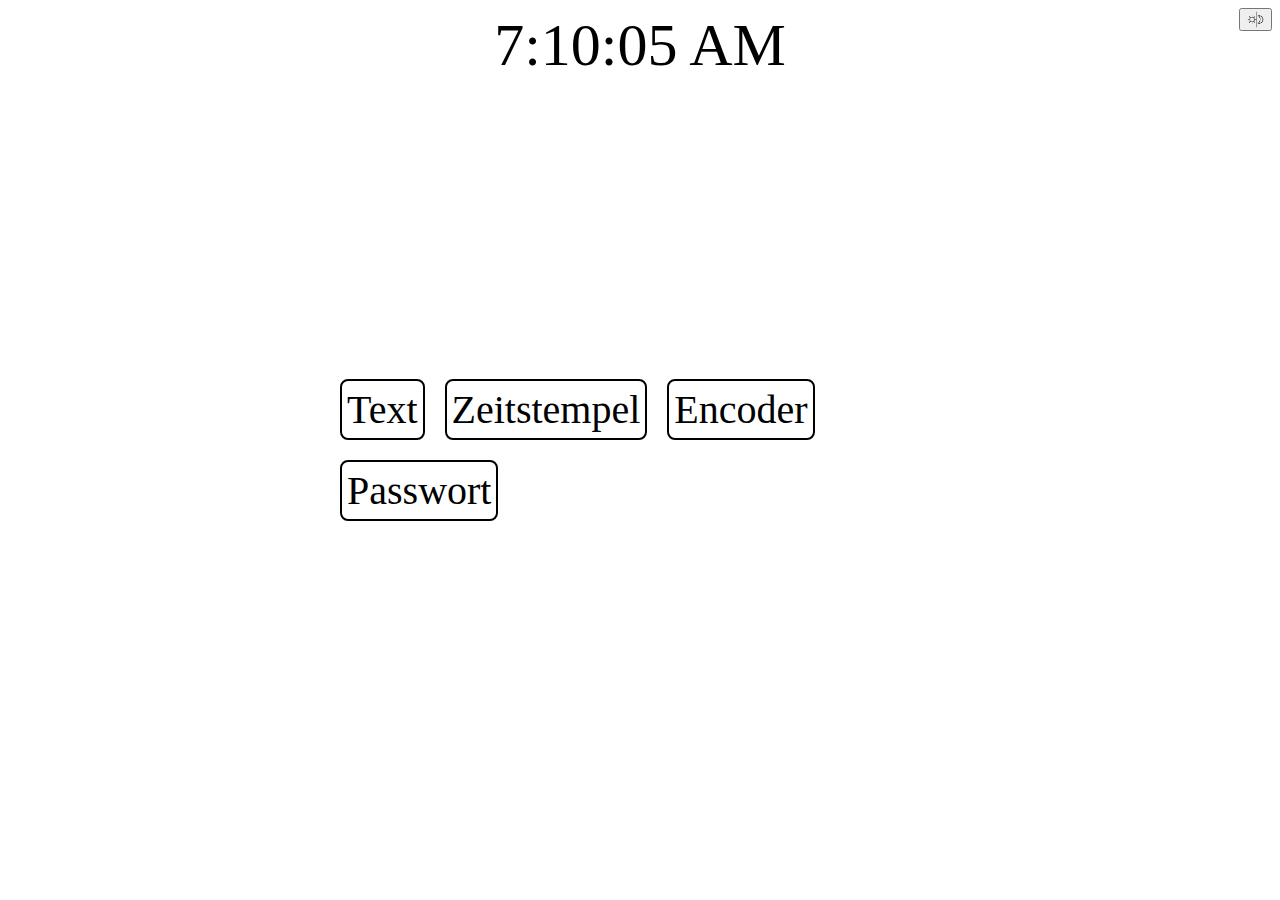
<file: index.html>
<!DOCTYPE html>
<html lang="en">
<head>
    <meta charset="UTF-8">
    <meta http-equiv="X-UA-Compatible" content="IE=edge">
    <meta name="viewport" content="width=device-width, initial-scale=1.0">
    <title>Startseite</title>
    <link rel="shortcut icon" href="[data-uri]" type="image/x-icon">
    <link rel="stylesheet" href="./assets/css/styles.css">
    <script type="text/javascript" src="./assets/js/init.js"></script>
    <script type="text/javascript" src="./assets/js/toggleTheme.js"></script>
    <script type="text/javascript" src="./assets/js/timeNow.js"></script>
</head>
<body>
    <div class="center-top big">
        <a style="text-decoration:none;border-style:none;" id="timeNow" href="./clock.html">00:00:00</a>
    </div>
    <div class="center" style="font-size: 30pt;"> 
        <!--max 16 items | item 9 braucht style="clear: both;" ... nur wenn alle "Text" heißen :((-->
        <a class="item" href="./textManipulation.html">Text</a>
        <a class="item" href="./timestamp.html">Zeitstempel</a>
        <a class="item" href="./textEncoder.html">Encoder</a>
        <!--<a class="item" href="./template.html">Vorlage</a>-->
        <a class="item" href="./password.html">Passwort</a>
    </div>
</body>
</html>
</file>
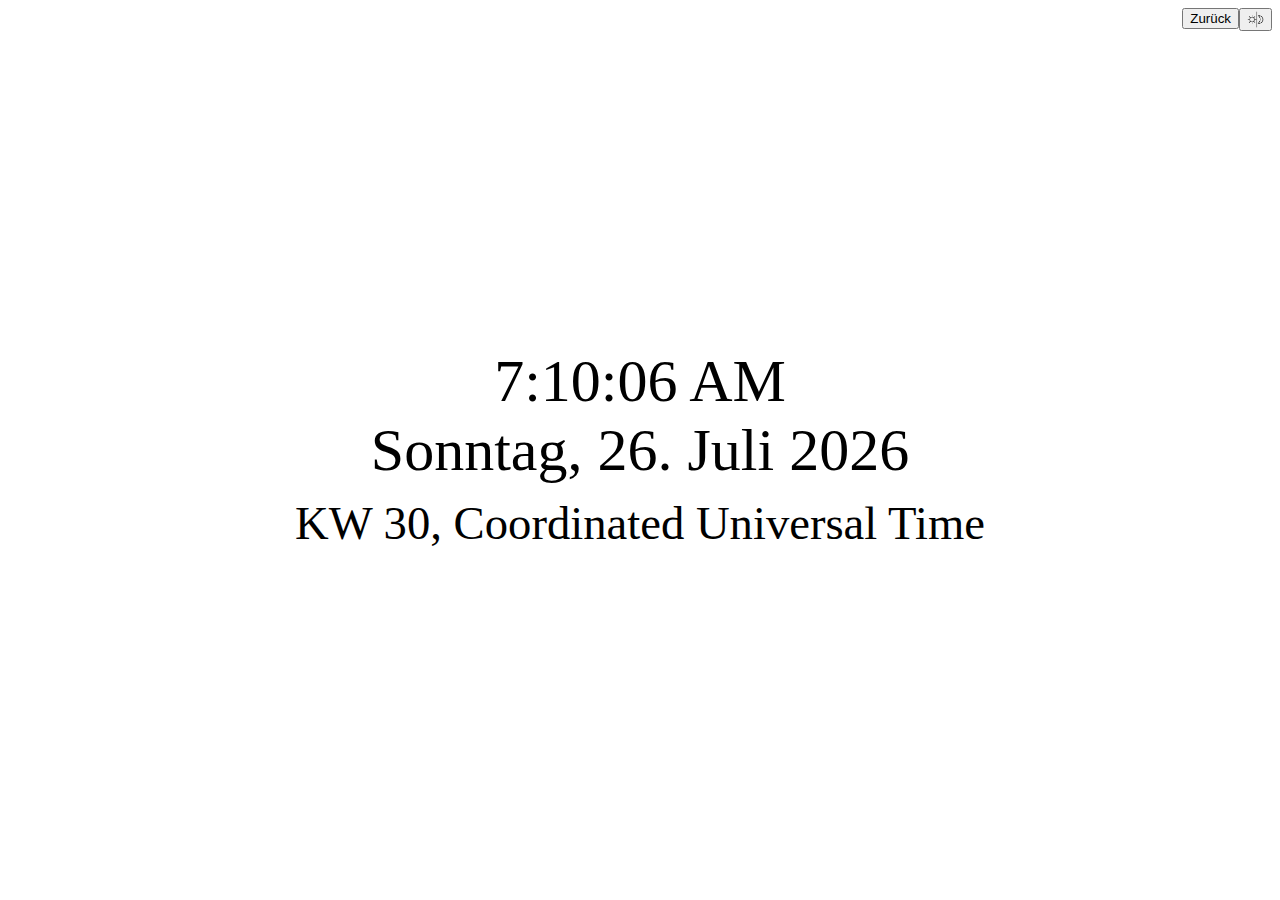
<file: clock.html>
<!DOCTYPE html>
<html lang="en">
<head>
    <meta charset="UTF-8">
    <meta http-equiv="X-UA-Compatible" content="IE=edge">
    <meta name="viewport" content="width=device-width, initial-scale=1.0">
    <title>Atomuhr-Uhrzeit</title>
    <link rel="shortcut icon" href="[data-uri]" type="image/x-icon">
    <link rel="stylesheet" href="./assets/css/styles.css">
    <script type="text/javascript" src="./assets/js/init.js"></script>
    <script type="text/javascript" src="./assets/js/toggleTheme.js"></script>
    <script type="text/javascript" src="./assets/js/clock.js"></script>
</head>
<body>
    <button style="float: right;" onclick="location.href='./index.html'">Zurück</button>
    <div class="center big">
        <nobr style="text-decoration:none;border-style:none;" id="timeNow">00:00:00</nobr><br>
        <nobr style="text-decoration:none;border-style:none;" id="dateNow">Kalender</nobr><br>
        <nobr style="text-decoration:none;border-style:none;font-size: 35pt;">KW <span id="calendarWeek"></span>, <span id="dst"></span></nobr>
    </div>
</body>
</html>
</file>
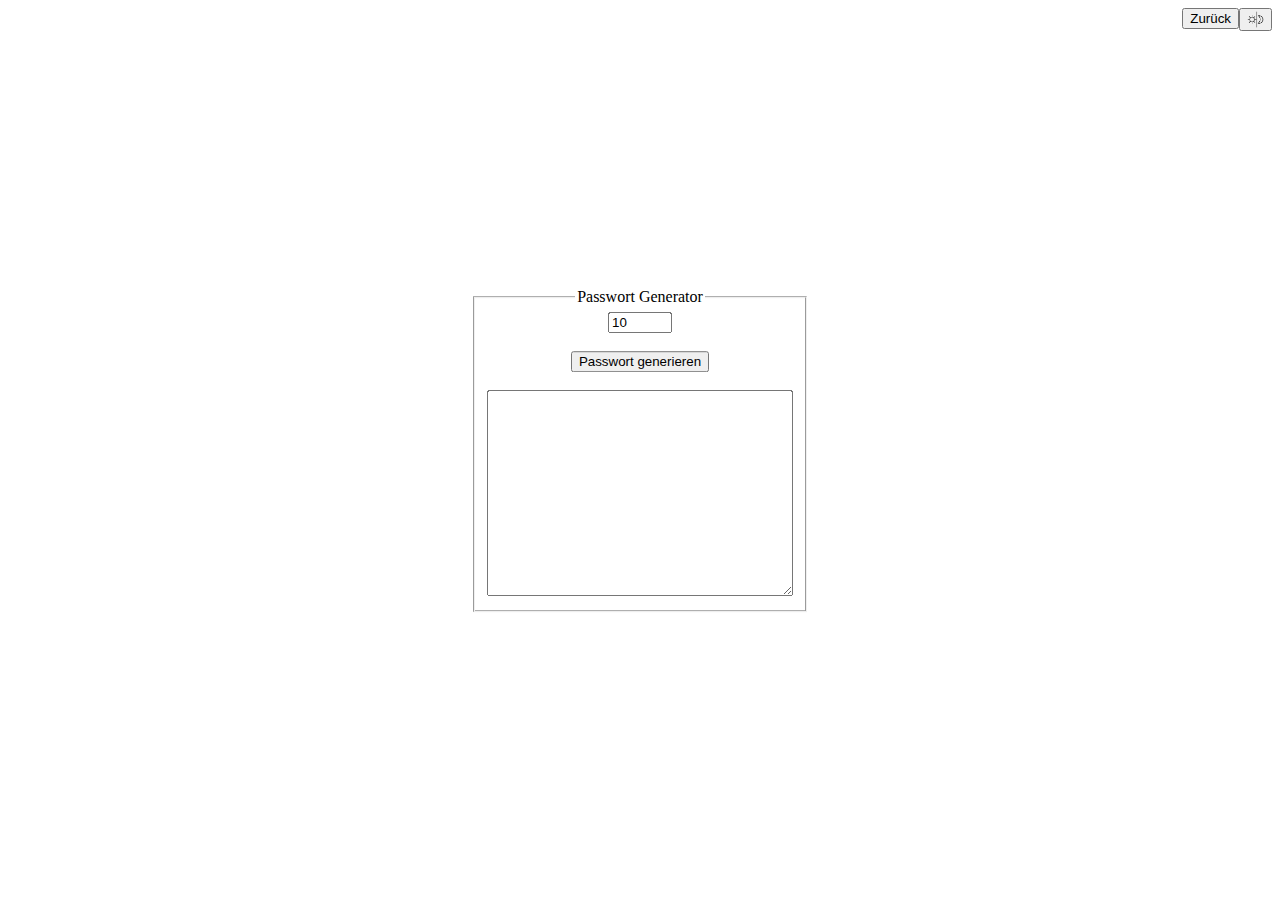
<file: password.html>
<!DOCTYPE html>
<html lang="en">
<head>
    <meta charset="UTF-8">
    <meta http-equiv="X-UA-Compatible" content="IE=edge">
    <meta name="viewport" content="width=device-width, initial-scale=1.0">
    <title>Passwort Generator</title>
    <link rel="shortcut icon" href="[data-uri]" type="image/x-icon">
    <link rel="stylesheet" href="./assets/css/styles.css">
    <script type="text/javascript" src="./assets/js/init.js"></script>
    <script type="text/javascript" src="./assets/js/toggleTheme.js"></script>
    <script type="text/javascript" src="./assets/js/passwordGenerator.js"></script>
</head>
<body>
    <button style="float: right;" onclick="location.href='./index.html'">Zurück</button>
    <div class="center">
        <fieldset>
            <legend id="passwordLegend">Passwort Generator</legend>
            <input type="number" id="numPasswords" min="1" max="100" value="10" placeholder="Anzahl Passwörter" size="10px">
            <br/><br/>
            <button id="generateButton" disabled="true" >Passwort generieren</button>
            <br/><br/>
            <textarea id="password" style="color: black; width: 300px; height: 200px;" readonly></textarea>
        </fieldset>
    </div>
</body>
</html>
</file>
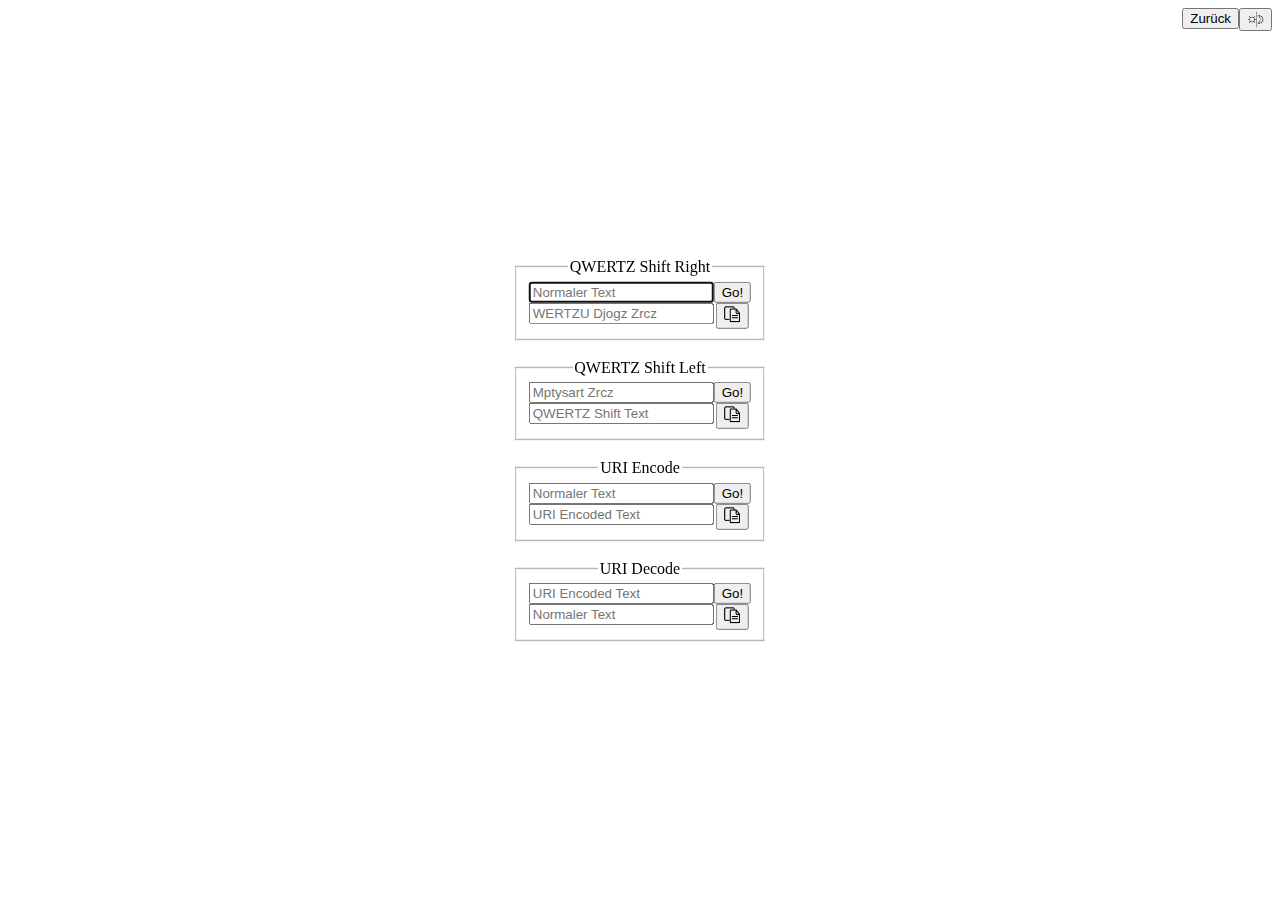
<file: textEncoder.html>
<!DOCTYPE html>
<html lang="en">
<head>
    <meta charset="UTF-8">
    <meta http-equiv="X-UA-Compatible" content="IE=edge">
    <meta name="viewport" content="width=device-width, initial-scale=1.0">
    <title>Text Encoder</title>
    <link rel="shortcut icon" href="[data-uri]" type="image/x-icon">
    <link rel="stylesheet" href="./assets/css/styles.css">
    <script type="text/javascript" src="./assets/js/init.js"></script>
    <script type="text/javascript" src="./assets/js/toggleTheme.js"></script>
    <script type="text/javascript" src="./assets/js/clipboard.js"></script>
    <script type="text/javascript" src="./assets/js/encoder.js"></script>
</head>
<body>
    <button style="float: right;" onclick="location.href='./index.html'">Zurück</button>
    <div class="center">
        <fieldset>
            <legend id="qwertzShiftRightLegend">QWERTZ Shift Right</legend>
            <input name="qwertzShiftRightNormal" id="qwertzShiftRightNormal" placeholder="Normaler Text" autofocus style="float: left; text-align: left;">
            <button id="qwertzShiftRightButton" style="float: left; text-align: left;">Go!</button><br>
            <input name="qwertzShiftRight" id="qwertzShiftRight" placeholder="WERTZU Djogz Zrcz" readonly style="float: left; text-align: left;">
            <button data-clipboard="qwertzShiftRight"></button>
        </fieldset><br>
        <fieldset>
            <legend id="qwertzShiftLeftLegend">QWERTZ Shift Left</legend>
            <input name="qwertzShiftLeftNormal" id="qwertzShiftLeftNormal" placeholder="Mptysart Zrcz" autofocus style="float: left; text-align: left;">
            <button id="qwertzShiftLeftButton" style="float: left; text-align: left;">Go!</button><br>
            <input name="qwertzShiftLeft" id="qwertzShiftLeft" placeholder="QWERTZ Shift Text" readonly style="float: left; text-align: left;">
            <button data-clipboard="qwertzShiftLeft"></button>
        </fieldset><br>
        <fieldset>
            <legend id="uriEncodeLegend">URI Encode</legend>
            <input name="uriEncodeNormal" id="uriEncodeNormal" placeholder="Normaler Text" autofocus style="float: left; text-align: left;">
            <button id="uriEncodeButton" style="float: left; text-align: left;">Go!</button><br>
            <input name="uriEncode" id="uriEncode" placeholder="URI Encoded Text" readonly style="float: left; text-align: left;">
            <button data-clipboard="uriEncode"></button>
        </fieldset><br>
        <fieldset>
            <legend id="uriDecodeLegend">URI Decode</legend>
            <input name="uriDecodeNormal" id="uriDecodeNormal" placeholder="URI Encoded Text" autofocus style="float: left; text-align: left;">
            <button id="uriDecodeButton" style="float: left; text-align: left;">Go!</button><br>
            <input name="uriDecode" id="uriDecode" placeholder="Normaler Text" readonly style="float: left; text-align: left;">
            <button data-clipboard="uriDecode"></button>
        </fieldset>
    </div>
</body>
</html>
</file>
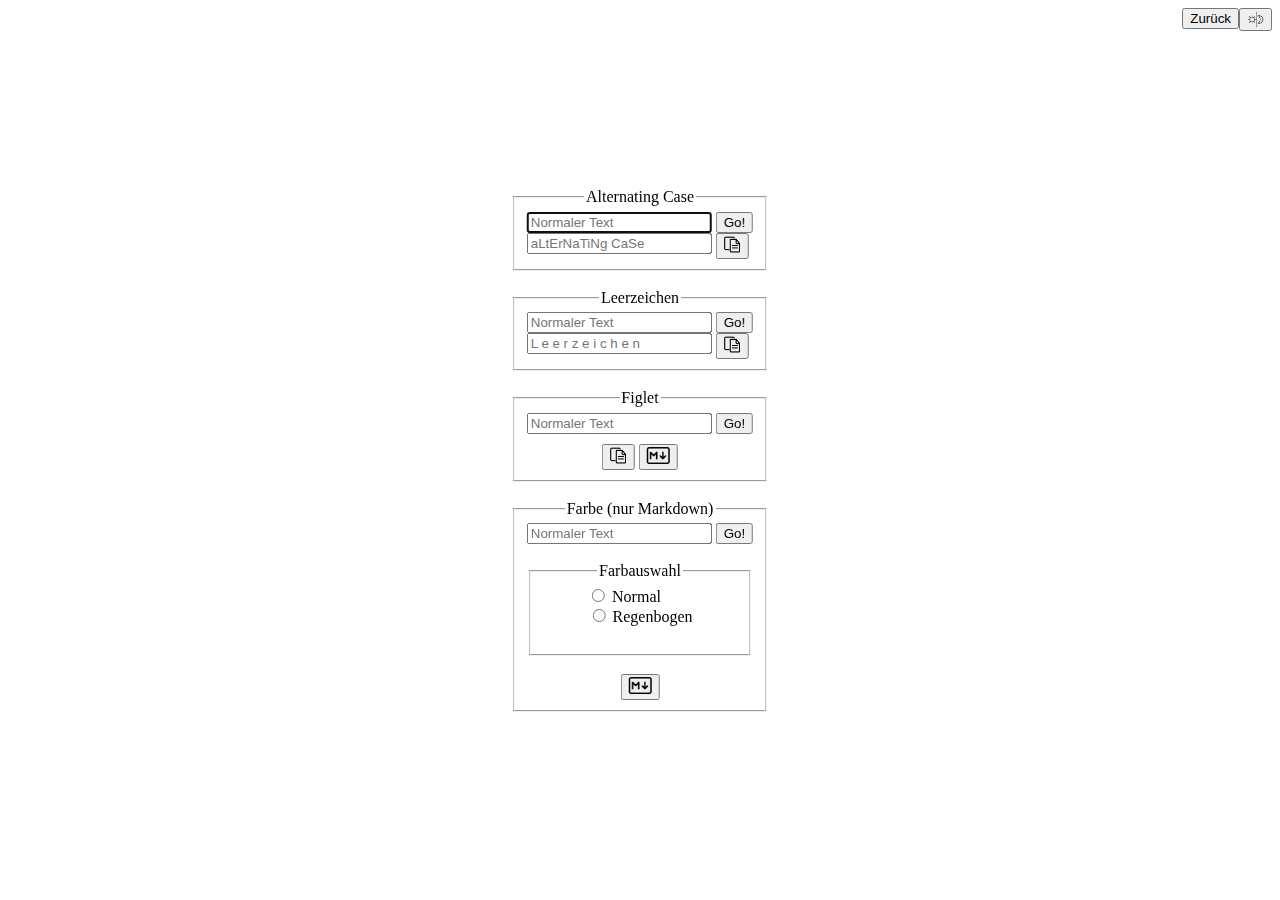
<file: textManipulation.html>
<!DOCTYPE html>
<html lang="en">
<head>
    <meta charset="UTF-8">
    <meta http-equiv="X-UA-Compatible" content="IE=edge">
    <meta name="viewport" content="width=device-width, initial-scale=1.0">
    <title>Text Manipulation</title>
    <link rel="shortcut icon" href="[data-uri]" type="image/x-icon">
    <link rel="stylesheet" href="./assets/css/styles.css">
    <script type="text/javascript" src="./assets/js/init.js"></script>
    <script type="text/javascript" src="./assets/js/toggleTheme.js"></script>
    <script type="text/javascript" src="./assets/js/clipboard.js"></script>
    <script type="text/javascript" src="./assets/js/textManipulation.js"></script>
</head>
<body>
    <button style="float: right;" onclick="location.href='./index.html'">Zurück</button>
    <div class="center">
        <fieldset>
            <legend id="altLegend">Alternating Case</legend>
            <input name="altNormal" id="altNormal" placeholder="Normaler Text" autofocus style="float: left; text-align: left;">
            <button id="altButton" style="float: right; text-align: left;">Go!</button><br>
            <input name="alt" id="alt" placeholder="aLtErNaTiNg CaSe" readonly style="float: left; text-align: left;">
            <button data-clipboard="alt"></button>
        </fieldset><br>
        <fieldset>
            <legend id="spaceLegend">Leerzeichen</legend>
            <input name="spaceNormal" id="spaceNormal" placeholder="Normaler Text" style="float: left; text-align: left;">
            <button id="spaceButton" style="float: right; text-align: left;">Go!</button><br>
            <input name="space" id="space" placeholder="L e e r z e i c h e n" readonly style="float: left; text-align: left;">
            <button data-clipboard="space"></button>
        </fieldset><br>
        <fieldset>
            <legend id="figletLegend">Figlet</legend>
            <input name="figletNormal" id="figletNormal" placeholder="Normaler Text" style="float: left; text-align: left;">
            <button id="figletButton" style="float: right; text-align: left;">Go!</button><br>
            <pre id="figlet" style="text-align: left; "></pre>
            <button data-clipboard="figlet"></button>
            <button data-clipboard="figletMD"></button>
        </fieldset><br>
        <fieldset>
            <legend id="colorLegend">Farbe (nur Markdown)</legend>
            <input name="colorNormal" id="colorNormal" placeholder="Normaler Text">
            <button id="colorButton">Go!</button><br><br>
            <fieldset>
                <legend id="colorLegend">Farbauswahl</legend>
                <input type="radio" id="normal" name="choose" value="Normal" onclick="radio('normal')">
                <label for="normal">Normal&nbsp;&nbsp;&nbsp;&nbsp;&nbsp;&nbsp;&nbsp;&nbsp;</label><br>
                <input type="radio" id="rainbow" name="choose" value="Regenbogen" onclick="radio('rainbow')">
                <label for="rainbow">Regenbogen</label><br><br>

                <div id="colors" style="display: none;">
                    <input type="checkbox" id="1">
                    <label for="1">Grau</label><br>
                    <input type="checkbox" id="2">
                    <label for="2">Rot&nbsp;&nbsp;</label><br>
                    <input type="checkbox" id="3">
                    <label for="3">Grün</label><br>
                    <input type="checkbox" id="4">
                    <label for="4">Gold</label><br>
                    <input type="checkbox" id="5">
                    <label for="5">Blau</label><br>
                    <input type="checkbox" id="6">
                    <label for="6">Rosa</label><br>
                    <input type="checkbox" id="7">
                    <label for="7">Cyan</label><br>
                    <input type="checkbox" id="8">
                    <label for="8">Weiß</label><br>
                </div>
            </fieldset><br>
            <div id="color" style="text-align: center; "></div>
            <input name="colorOutput" id="colorOutput" hidden readonly style="float: left; text-align: left;">
            <button data-clipboard="colorMD"></button>
        </fieldset>
    </div>
</body>
</html>
</file>
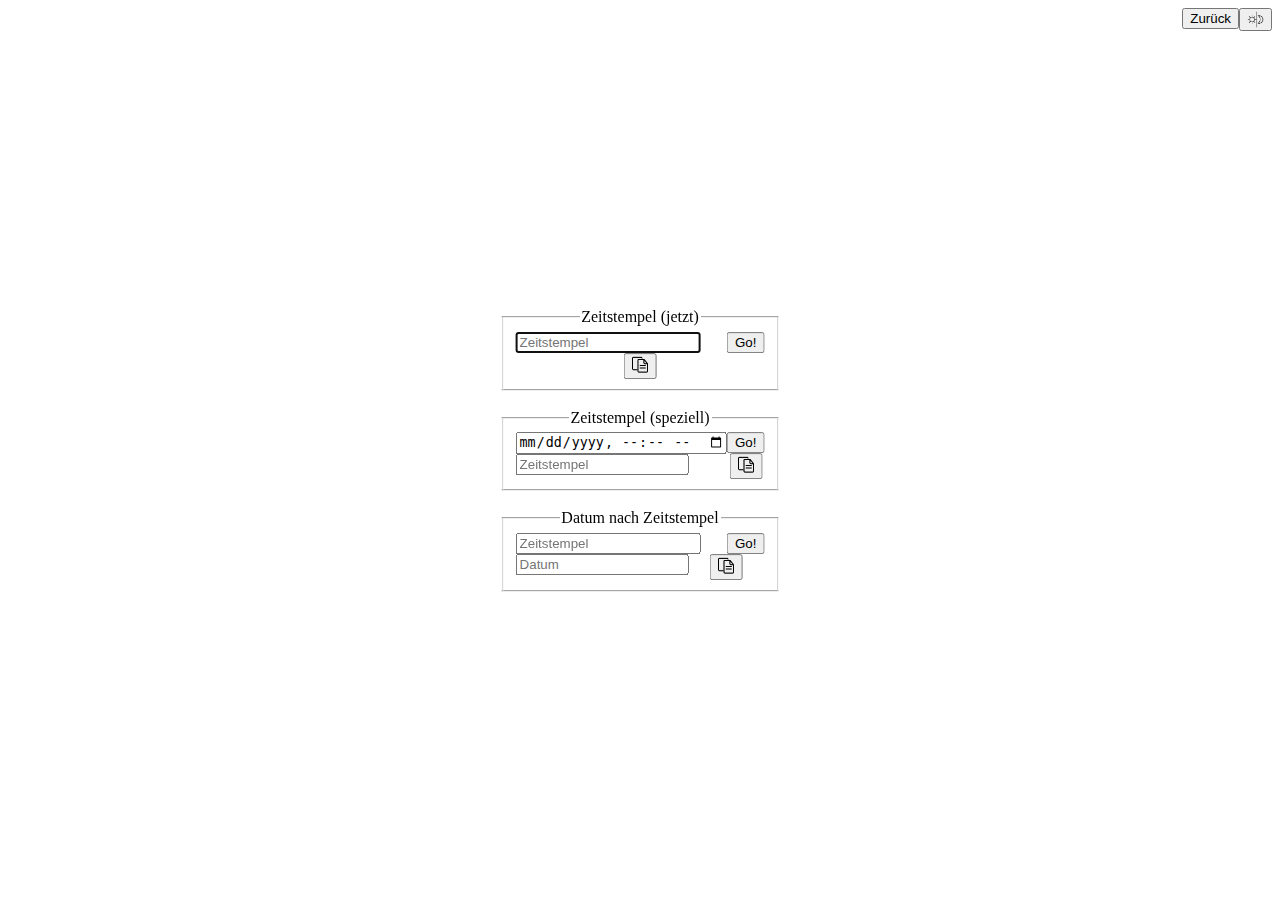
<file: timestamp.html>
<!DOCTYPE html>
<html lang="en">
<head>
    <meta charset="UTF-8">
    <meta http-equiv="X-UA-Compatible" content="IE=edge">
    <meta name="viewport" content="width=device-width, initial-scale=1.0">
    <title>Zeitstempel</title>
    <link rel="shortcut icon" href="[data-uri]" type="image/x-icon">
    <link rel="stylesheet" href="./assets/css/styles.css">
    <script type="text/javascript" src="./assets/js/init.js"></script>
    <script type="text/javascript" src="./assets/js/toggleTheme.js"></script>
    <script type="text/javascript" src="./assets/js/timestamp.js"></script>
    <script type="text/javascript" src="./assets/js/clipboard.js"></script>
</head>
<body>
    <button style="float: right;" onclick="location.href='./index.html'">Zurück</button>
    <div class="center">
        <fieldset>
            <legend id="timestampNowLegend">Zeitstempel (jetzt)</legend>
            <input name="timestampNow" id="timestampNow" placeholder="Zeitstempel" autofocus style="float: left; text-align: left;">
            <button id="timestampNowButton" style="float: right; text-align: left;">Go!</button><br>
            <button data-clipboard="timestampNow"></button>
        </fieldset><br>
        <fieldset>
            <legend id="timestampOfDateLegend">Zeitstempel (speziell)</legend>
            <input type="datetime-local" name="timestampOfDate" id="timestampOfDate" style="float: left; text-align: left;">
            <button id="timestampOfDateButton" style="float: right; text-align: left;">Go!</button><br>
            <input name="ofDate" id="ofDate" placeholder="Zeitstempel" readonly style="float: left; text-align: left; width: 165px;">
            <button data-clipboard="ofDate"></button>
        </fieldset><br>
        <fieldset>
            <legend id="dateOfTimestampLegend">Datum nach Zeitstempel</legend>
            <input name="dateOfTimestamp" id="dateOfTimestamp" placeholder="Zeitstempel" style="float: left; text-align: left;">
            <button id="dateOfTimestampButton" style="float: right; text-align: left;">Go!</button><br>
            <input name="ofTimestamp" id="ofTimestamp" placeholder="Datum" readonly style="float: left; text-align: left; width: 165px;">
            <button data-clipboard="ofTimestamp"></button>
        </fieldset>
    </div>
</body>
</html>
</file>
<file: assets/css/styles.css>
.light {
    * {
        color: black;
    }
    body {
        background-color: white;
    }
    .item {
        border-color: black;
    }
}
.dark {
    background-color: black;
    
    * {
        color: white;
    }
    
    .item {
        border-color: white;
    }
}
button, input {
    color: black !important;
}
.big {
    font-size: 45pt;
}
.center-top {
    position: absolute;
    top: 5%;
    left: 50%;
    transform: translate(-50%, -50%);
    padding: 10px;
    text-align: center;
}
.center {
    position: absolute;
    left: 50%;
    top: 50%;
    transform: translate(-50%, -50%);
    padding: 10px;
    text-align: center;
}
.item {
    border-width: 2px;
    border-style: solid;
    border-radius: 8px;
    padding: 5px;

    float:left;
    position: relative;
    margin: 10px;
    text-decoration: none;
}
</file>
